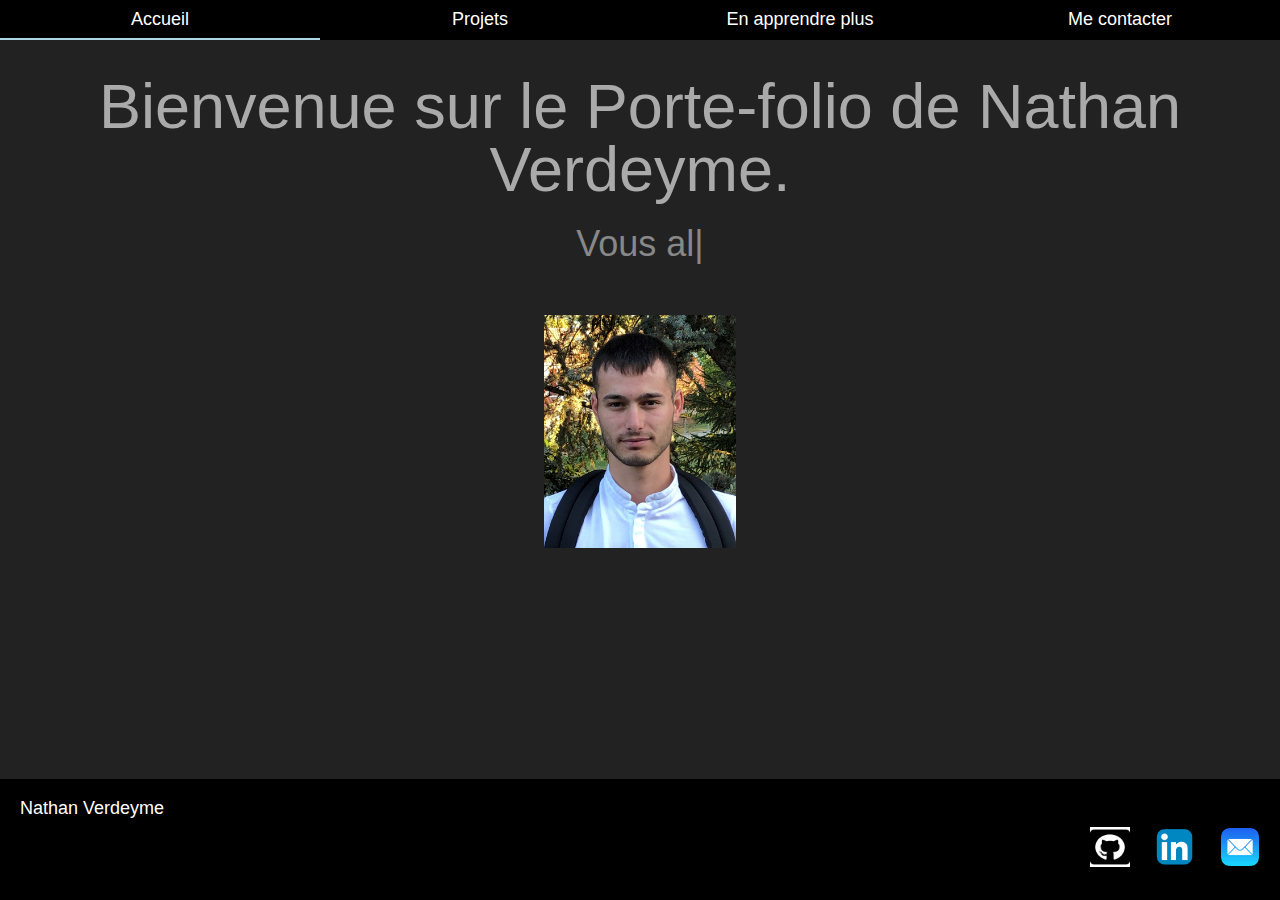
<file: index.html>
<!DOCTYPE html>
<html>
<head>
	<title>NathanVerdeyme-portefolio</title>
	<meta charset="utf-8" name="viewport" content="width=device-width,initial-scale=1" />
	<link rel="stylesheet" type="text/css" href="css/Basic.css">
	<script src="js/main.js"></script>
</head>
<body>
	<header>


		<nav>
			<ul>
				<li><a href="index.html">Accueil</a></li>
				<li><a href="projets.html">Projets</a></li>
				<li class="deroulant"><a href="Savoir.html">En apprendre plus</a>
					<ul class="ssmenu">
						<li><a href="formations.html">Mes formations</a></li>
						<li><a href="Experiences.html">Mes experiences</a></li>
						<li><a href="Competences.html">Mes competences</a></li>
						<li><a href="Valeurs.html">Mes valeurs</a></li>
					</ul>
				</li>
				<li><a href="contact.html">Me contacter</a></li>
			</ul>
		</nav>






		<h1> Bienvenue sur le Porte-folio de Nathan Verdeyme.</h1>
		<h2><span class="txt-type" data-wait="3000" data-words='["Vous allez ici en apprendre plus sur moi et mes projets."]'></span>|</h2>


	</header>
	<main>
		<img src="images/moi.jpg" alt="moi" class="moi">
	</main>
	<footer>
		<div class = gauche>
			<p>Nathan Verdeyme</p>
		</div>
		<div class = "lienCont">
			<a href="https://github.com/nathan-verdeyme"><img src="images/git_logo.jpg" alt="git" class="lien"></a>
			<a href = "https://www.linkedin.com/in/nathan-verdeyme/"><img src="images/logo-linkedin.png" alt="linkedin" class="lien"></a>
			<a href= "mailto:nathan.verdeyme@etu.unilim.fr"><img src="images/Mail_logo.png" alt="mail"  class="lien"></a>
		</div>

	</footer>
</body>
</html>
</file>
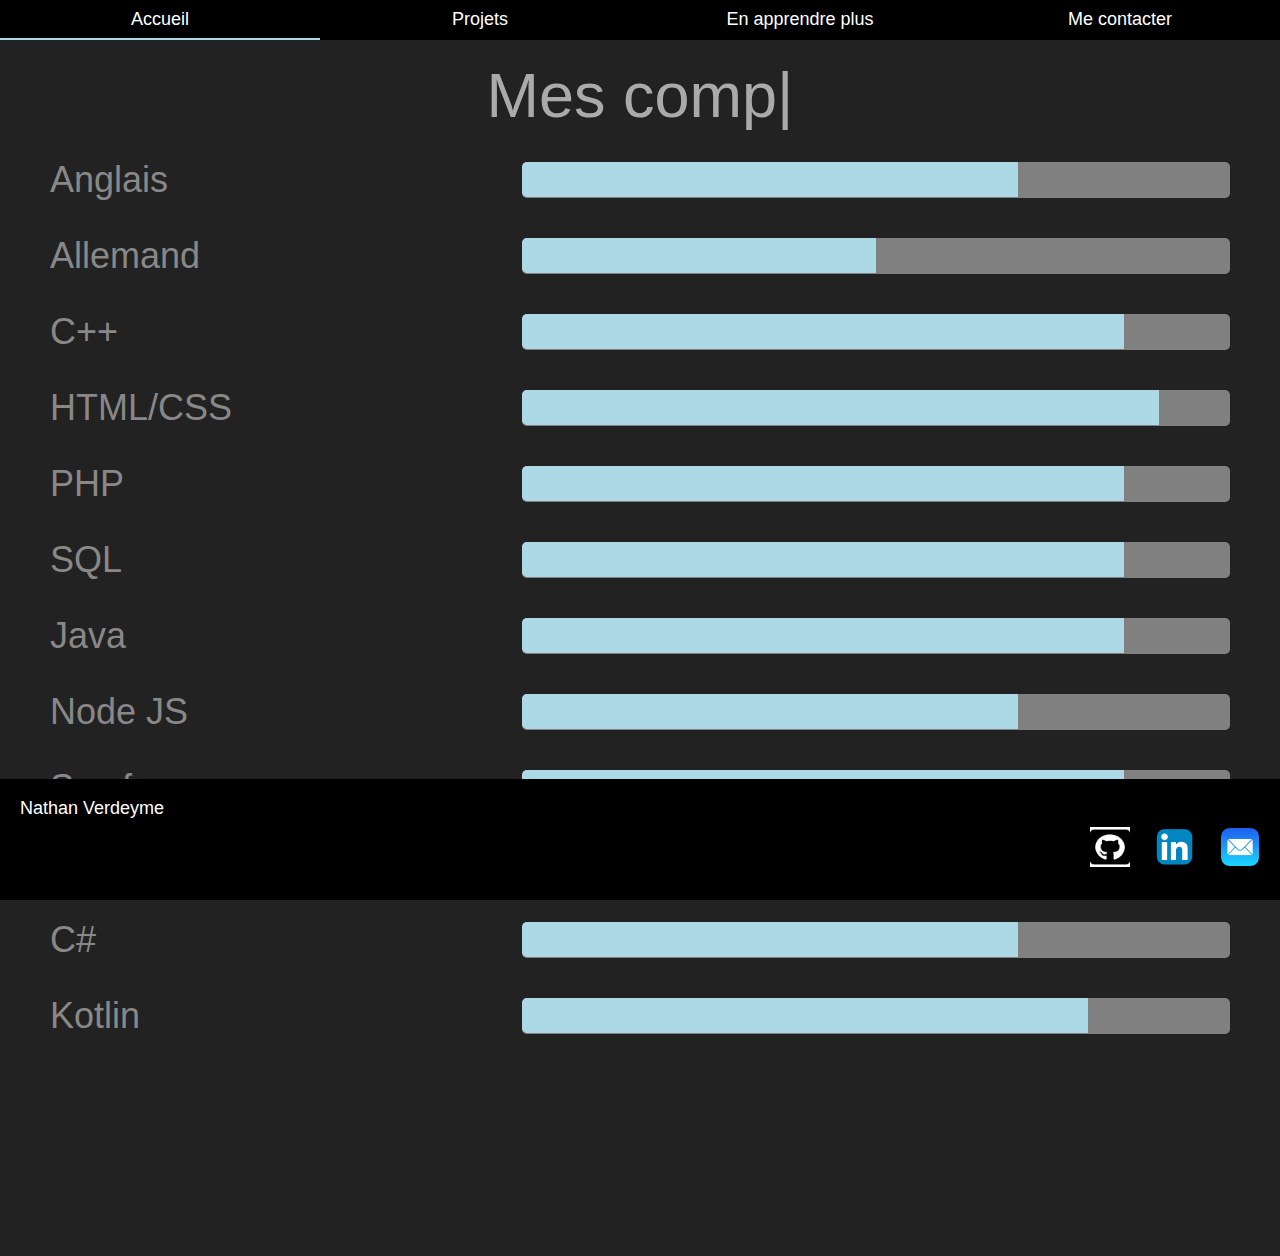
<file: Competences.html>
<!DOCTYPE html>
<html>
<head>
	<title>NathanVerdeyme-portefolio</title>
	<meta charset="utf-8" name="viewport" content="width=device-width,initial-scale=1" />
	<link rel="stylesheet" type="text/css" href="css/Competences.css">
	<script src="js/main.js"></script>
</head>
<body>
	<header>


		<nav>
			<ul>
				<li><a href="index.html">Accueil</a></li>
				<li><a href="projets.html">Projets</a></li>
				<li class="deroulant"><a href="Savoir.html">En apprendre plus</a>
					<ul class="ssmenu">
						<li><a href="formations.html">Mes formations</a></li>
						<li><a href="Experiences.html">Mes experiences</a></li>
						<li><a href="Competences.html">Mes competences</a></li>
						<li><a href="Valeurs.html">Mes valeurs</a></li>
					</ul>
				</li>
				<li><a href="contact.html">Me contacter</a></li>
			</ul>
		</nav>






		<h1><span class="txt-type" data-wait="3000" data-words='["Mes compétences : "]'></span>|</h1>
	</header>
	<main>
		<div class="comp">
			<h2>Anglais</h2>
			<div class="bbarre">
				<span class="barre barre70"></span>
			</div>
		</div>

		<div class="comp">
			<h2>Allemand</h2>
			<div class="bbarre">
				<span class="barre barre50"></span>
			</div>
		</div>


		<div class="comp">
			<h2>C++</h2>
			<div class="bbarre">
				<span class="barre barre85"></span>
			</div>
		</div>

		<div class="comp">
			<h2>HTML/CSS</h2>
			<div class="bbarre">
				<span class="barre barre90"></span>
			</div>
		</div>

		<div class="comp">
			<h2>PHP</h2>
			<div class="bbarre">
				<span class="barre barre85"></span>
			</div>
		</div>

		<div class="comp">
			<h2>SQL</h2>
			<div class="bbarre">
				<span class="barre barre85"></span>
			</div>
		</div>

		<div class="comp">
			<h2>Java</h2>
			<div class="bbarre">
				<span class="barre barre85"></span>
			</div>
		</div>

		<div class="comp">
			<h2>Node JS</h2>
			<div class="bbarre">
				<span class="barre barre70"></span>
			</div>
		</div>

		<div class="comp">
			<h2>Symfony</h2>
			<div class="bbarre">
				<span class="barre barre85"></span>
			</div>
		</div>

		<div class="comp">
			<h2>Rxjs</h2>
			<div class="bbarre">
				<span class="barre barre80"></span>
			</div>
		</div>

		<div class="comp">
			<h2>C#</h2>
			<div class="bbarre">
				<span class="barre barre70"></span>
			</div>
		</div>

		<div class="comp">
			<h2>Kotlin</h2>
			<div class="bbarre">
				<span class="barre barre80"></span>
			</div>
		</div>

	</main>
	<footer>
		<div class = gauche>
			<p>Nathan Verdeyme</p>
		</div>
		<div class = "lienCont">
			<a href="https://github.com/nathan-verdeyme"><img src="images/git_logo.jpg" alt="git" class="lien"></a>
			<a href = "https://www.linkedin.com/in/nathan-verdeyme/"><img src="images/logo-linkedin.png" alt="linkedin" class="lien"></a>
			<a href= "mailto:nathan.verdeyme@etu.unilim.fr"><img src="images/Mail_logo.png" alt="mail"  class="lien"></a>
		</div>

	</footer>
</body>
</html>
</file>
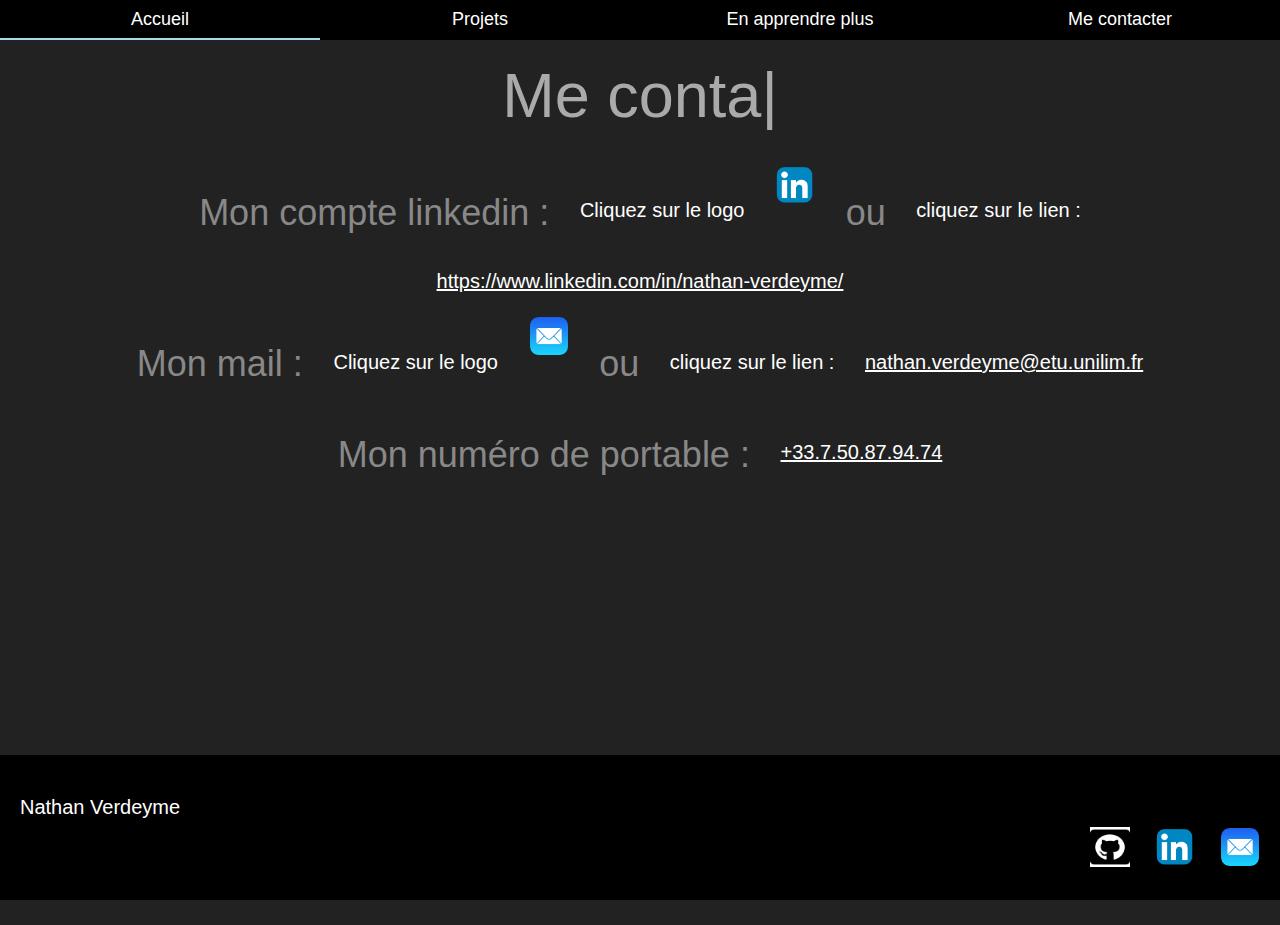
<file: contact.html>
<!DOCTYPE html>
<html>
<head>
  <title>NathanVerdeyme-portefolio</title>
  <meta charset="utf-8" name="viewport" content="width=device-width,initial-scale=1" />
  <link rel="stylesheet" type="text/css" href="css/contact.css">
  <script src="js/main.js"></script>
</head>
<body>
  <header>

    <nav>
      <ul>
        <li><a href="index.html">Accueil</a></li>
        <li><a href="projets.html">Projets</a></li>
        <li class="deroulant"><a href="Savoir.html">En apprendre plus</a>
          <ul class="ssmenu">
            <li><a href="formations.html">Mes formations</a></li>
            <li><a href="Experiences.html">Mes experiences</a></li>
            <li><a href="Competences.html">Mes competences</a></li>
            <li><a href="Valeurs.html">Mes valeurs</a></li>
          </ul>
        </li>
        <li><a href="contact.html">Me contacter</a></li>
      </ul>
    </nav>


    <h1><span class="txt-type" data-wait="3000" data-words='["Me contacter : "]'></span>|</h1>


  </header>
  <main>
    <div class="inline">
      <h2 class ="titre"> Mon compte linkedin : </h2>
      <p class = "txtlien">Cliquez sur le logo</p>
      <a href = "https://www.linkedin.com/in/nathan-verdeyme/"><img src="images/logo-linkedin.png" alt="linkedin" class="imgl"></a>
      <h2 class="titre">ou</h2>
      <p class="txtlien">cliquez sur le lien :</p>
      <a href="https://www.linkedin.com/in/nathan-verdeyme/" class = "txtlien"> https://www.linkedin.com/in/nathan-verdeyme/</a>
    </div>
    <div class="inline">
      <h2 class ="titre"> Mon mail :</h2>
      <p class="txtlien">Cliquez sur le logo</p>
      <a href= "mailto:nathan.verdeyme@etu.unilim.fr"><img src="images/Mail_logo.png" alt="mail"  class="imgl "></a>
      <h2 class="titre">ou</h2>
      <p class="txtlien">cliquez sur le lien :</p>
      <a href="mailto:nathan.verdeyme@etu.unilim.fr" class="txtlien">nathan.verdeyme@etu.unilim.fr</a>
      <div class="inline">
        <h2 class="titre">Mon numéro de portable :</h2>
        <a href="tel:+33750879474" class="txtlien"> +33.7.50.87.94.74</a>
      </div>


    </main>
    <footer>
      <div class = gauche>
        <p>Nathan Verdeyme</p>
      </div>
      <div class = "lienCont">
        <a href="https://github.com/nathan-verdeyme"><img src="images/git_logo.jpg" alt="git" class="lien"></a>
        <a href = "https://www.linkedin.com/in/nathan-verdeyme/"><img src="images/logo-linkedin.png" alt="linkedin" class="lien"></a>
        <a href= "mailto:nathan.verdeyme@etu.unilim.fr"><img src="images/Mail_logo.png" alt="mail"  class="lien"></a>
      </div>

    </footer>
  </body>
  </html>
</file>
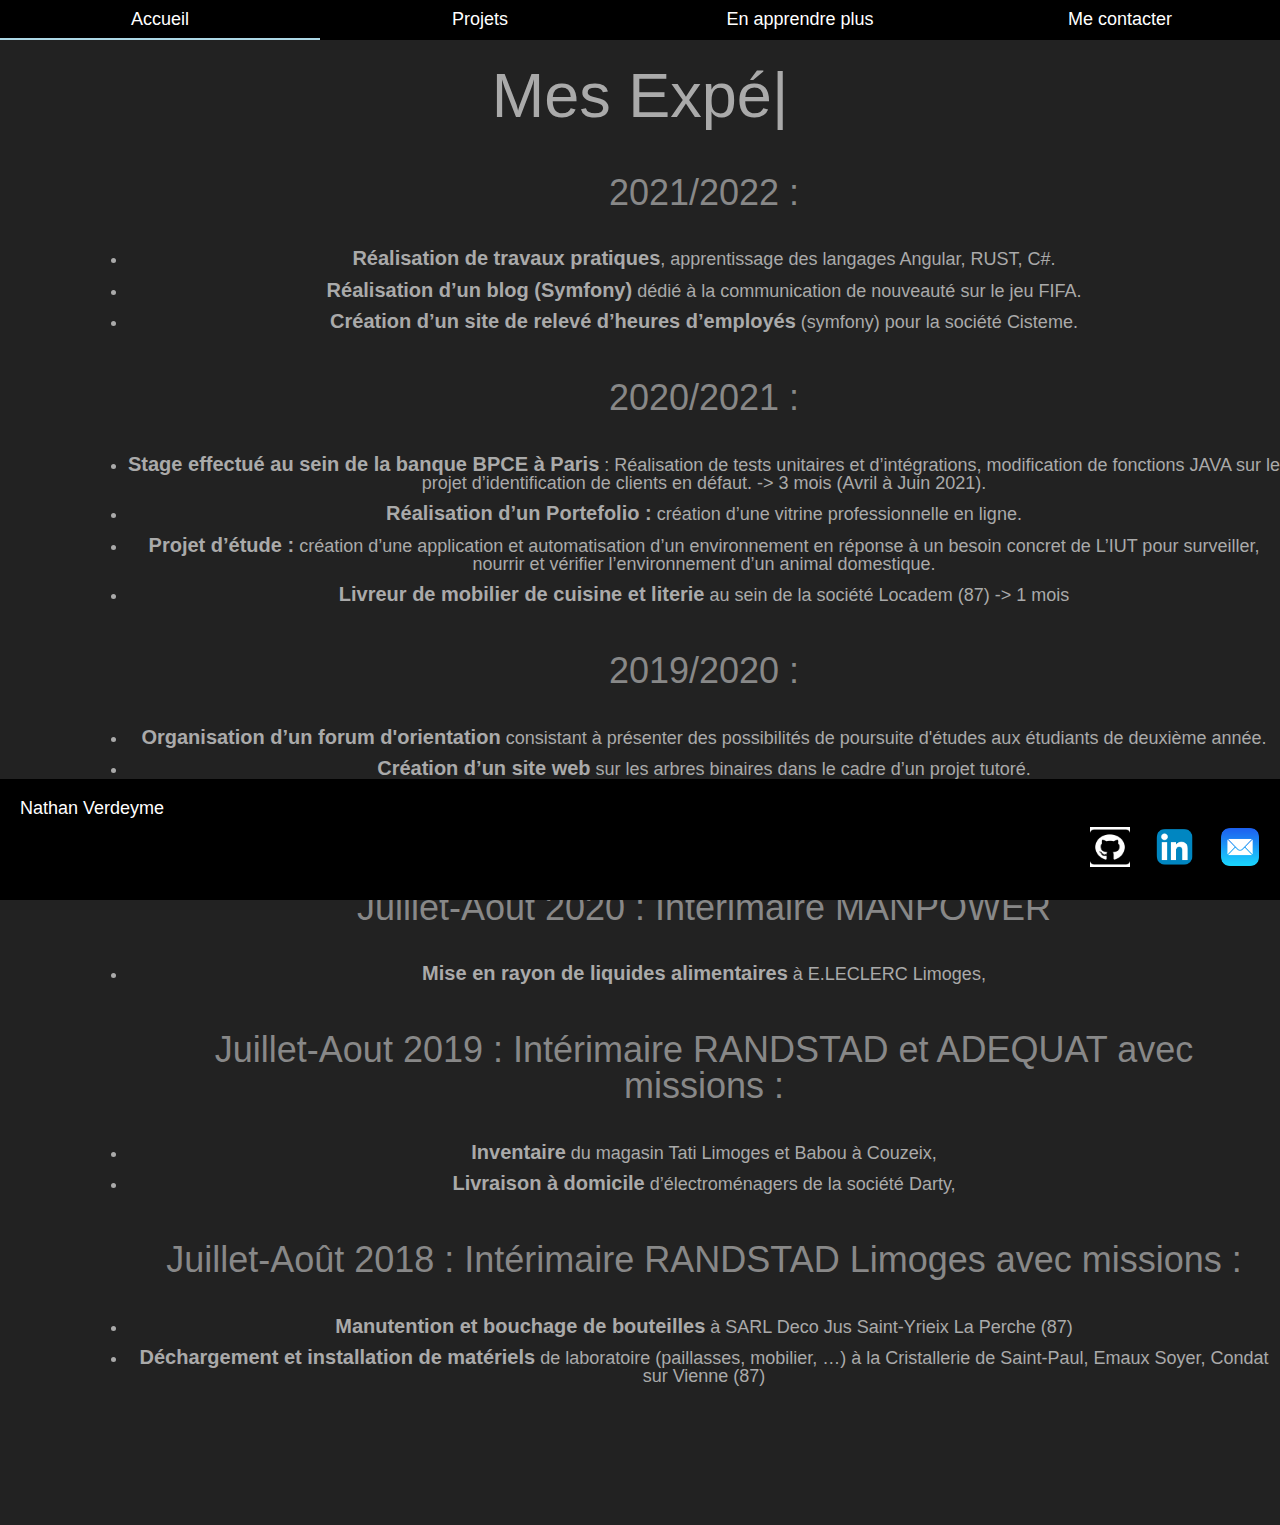
<file: Experiences.html>
<!DOCTYPE html>
<html>
<head>
	<title>NathanVerdeyme-portefolio</title>
	<meta charset="utf-8" name="viewport" content="width=device-width,initial-scale=1" />
	<link rel="stylesheet" type="text/css" href="css/Experiences.css">
	<script src="js/main.js"></script>
</head>
<body>
	<header>

		<nav>
			<ul>
				<li><a href="index.html">Accueil</a></li>
				<li><a href="projets.html">Projets</a></li>
				<li class="deroulant"><a href="Savoir.html">En apprendre plus</a>
					<ul class="ssmenu">
						<li><a href="formations.html">Mes formations</a></li>
						<li><a href="Experiences.html">Mes experiences</a></li>
						<li><a href="Competences.html">Mes competences</a></li>
						<li><a href="Valeurs.html">Mes valeurs</a></li>
					</ul>
				</li>
				<li><a href="contact.html">Me contacter</a></li>
			</ul>
		</nav>





		<h1><span class="txt-type" data-wait="3000" data-words='["Mes Expériences : "]'></span>|</h1>


	</header>
	<main>
		<div class = "bas">
			<ul>
			<h2>2021/2022 :</h2>
						<li><p class="gras">Réalisation de travaux pratiques</p>, apprentissage des langages Angular, RUST, C#.</li>
							<li><p class="gras">Réalisation d’un blog (Symfony)</p> dédié à la communication de nouveauté sur le jeu FIFA.</li>
								<li><p class="gras">Création d’un site de relevé d’heures d’employés</p> (symfony) pour la société Cisteme.</li>


				<h2>2020/2021 :</h2>
				<li><p class="gras">Stage effectué au sein de la banque BPCE à Paris</p> : Réalisation de tests unitaires et d’intégrations, modification de fonctions JAVA sur le projet d’identification de clients en défaut. -> 3 mois (Avril à Juin 2021).</li>
				<li><p class="gras">Réalisation d’un Portefolio : </p> création d’une vitrine professionnelle en ligne.</li>
				<li><p class="gras">Projet d’étude :</p> création d’une application et automatisation d’un environnement en
					réponse à un besoin concret de L’IUT pour surveiller, nourrir et vérifier l’environnement
					d’un animal domestique.</li>
				<li><p class="gras">Livreur de mobilier de cuisine et literie</p> au sein de la société Locadem (87) -> 1 mois</li>


					<h2>2019/2020 : </h2>
					<li> <p class="gras">Organisation d’un forum d'orientation</p> consistant à présenter des possibilités de
						poursuite d'études aux étudiants de deuxième année.</li>
						<li><p class="gras">Création d’un site web </p> sur les arbres binaires dans le cadre d’un projet tutoré.</li>
						<li><p class="gras">Création d’un jeu Space Invaders</p> qui consiste à détruire des vagues d'aliens au moyen
							d'un canon laser.</li>
							<li><p class="gras">Création de nombreux codes</p> afin d’apprendre à coder en C++, java, HTML, PHP</li>



							<h2>Juillet-Aout 2020 : Intérimaire MANPOWER</h2>
							<li><p class="gras"> Mise en rayon de liquides alimentaires</p> à E.LECLERC Limoges,</li>




							<h2>Juillet-Aout 2019 : Intérimaire RANDSTAD et ADEQUAT avec missions :</h2>
							<li> <p class="gras">Inventaire</p> du magasin Tati Limoges et Babou à Couzeix,</li>
							<li><p class="gras">Livraison à domicile</p> d’électroménagers de la société Darty,</li>



							<h2>Juillet-Août 2018 : Intérimaire RANDSTAD Limoges avec missions :</h2>
							<li><p class="gras">Manutention et bouchage de bouteilles</p> à SARL Deco Jus Saint-Yrieix La Perche (87)</li>
							<li> <p class="gras">Déchargement et installation de matériels</p> de laboratoire (paillasses, mobilier, …) à la
								Cristallerie de Saint-Paul, Emaux Soyer, Condat sur Vienne (87)</li>

							</ul>
						</div>
					</main>
					<footer>
						<div class = gauche>
							<p>Nathan Verdeyme</p>
						</div>
						<div class = "lienCont">
							<a href="https://github.com/nathan-verdeyme"><img src="images/git_logo.jpg" alt="git" class="lien"></a>
							<a href = "https://www.linkedin.com/in/nathan-verdeyme/"><img src="images/logo-linkedin.png" alt="linkedin" class="lien"></a>
							<a href= "mailto:nathan.verdeyme@etu.unilim.fr"><img src="images/Mail_logo.png" alt="mail"  class="lien"></a>
						</div>

					</footer>
				</body>
				</html>
</file>
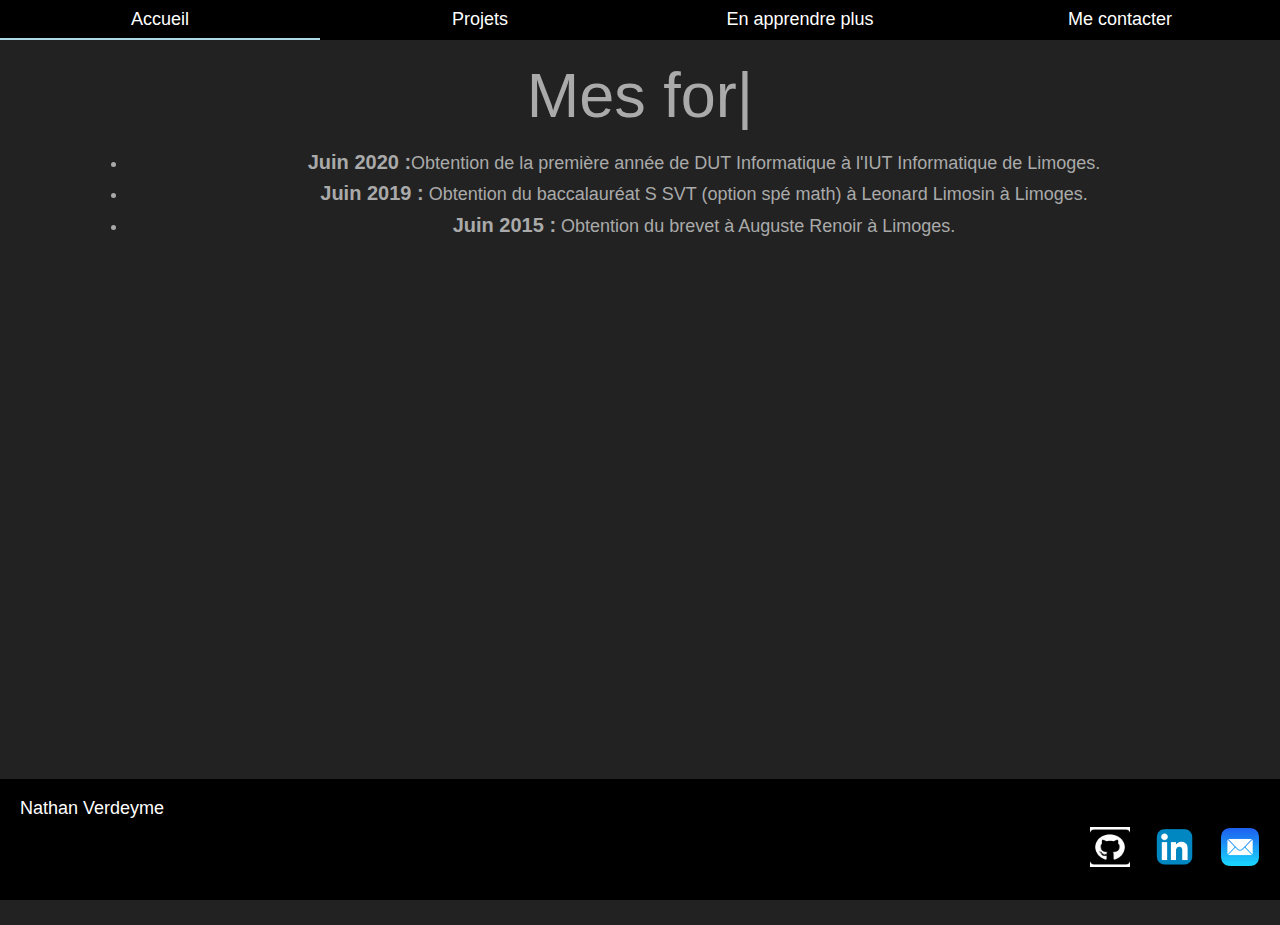
<file: formations.html>
<!DOCTYPE html>
<html>
<head>
  <title>NathanVerdeyme-portefolio</title>
  <meta charset="utf-8" name="viewport" content="width=device-width,initial-scale=1" />
  <link rel="stylesheet" type="text/css" href="css/formations.css">
  <script src="js/main.js"></script>
</head>
<body>
  <header>


    <nav>
      <ul>
        <li><a href="index.html">Accueil</a></li>
        <li><a href="projets.html">Projets</a></li>
        <li class="deroulant"><a href="Savoir.html">En apprendre plus</a>
          <ul class="ssmenu">
            <li><a href="formations.html">Mes formations</a></li>
            <li><a href="Experiences.html">Mes experiences</a></li>
            <li><a href="Competences.html">Mes competences</a></li>
            <li><a href="Valeurs.html">Mes valeurs</a></li>
          </ul>
        </li>
        <li><a href="contact.html">Me contacter</a></li>
      </ul>
    </nav>







    <h1><span class="txt-type" data-wait="3000" data-words='["Mes formations : "]'></span>|</h1>


  </header>
  <main>
    <ul>
      <li><p class = "gras">Juin 2020 : </p>Obtention de la première année de DUT Informatique à l'IUT Informatique de Limoges.</li>
      <li><p class = "gras">Juin 2019 :</p> Obtention du baccalauréat S SVT (option spé math) à Leonard Limosin à Limoges.</li>
      <li><p class = "gras">Juin 2015 :</p> Obtention du brevet à Auguste Renoir à Limoges. </li>
      <ul>
      </main>
      <footer>
        <div class = gauche>
          <p>Nathan Verdeyme</p>
        </div>
        <div class = "lienCont">
          <a href="https://github.com/nathan-verdeyme"><img src="images/git_logo.jpg" alt="git" class="lien"></a>
          <a href = "https://www.linkedin.com/in/nathan-verdeyme/"><img src="images/logo-linkedin.png" alt="linkedin" class="lien"></a>
          <a href= "mailto:nathan.verdeyme@etu.unilim.fr"><img src="images/Mail_logo.png" alt="mail"  class="lien"></a>
        </div>

      </footer>
    </body>
    </html>
</file>
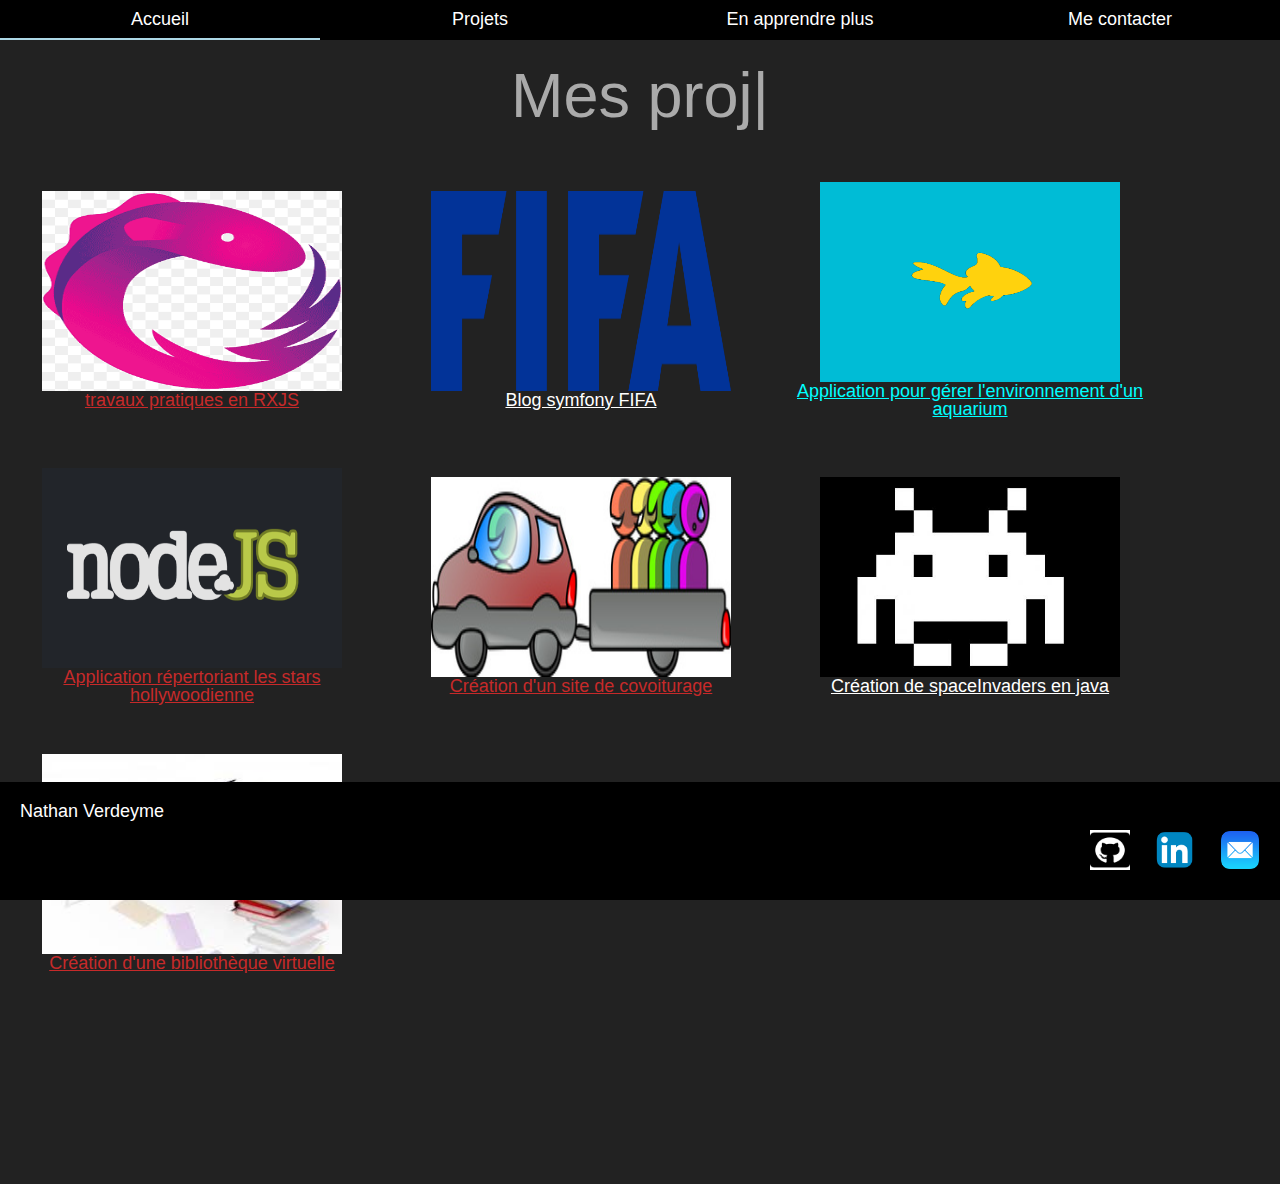
<file: projets.html>
<!DOCTYPE html>
<html>
<head>
	<title>NathanVerdeyme-portefolio</title>
	<meta charset="utf-8" name="viewport" content="width=device-width,initial-scale=1" />
	<link rel="stylesheet" type="text/css" href="css/projets.css">
	<script src="js/main.js"></script>
</head>
<body>
	<header>


		<nav>
			<ul>
				<li><a href="index.html">Accueil</a></li>
				<li><a href="projets.html">Projets</a></li>
				<li class="deroulant"><a href="Savoir.html">En apprendre plus</a>
					<ul class="ssmenu">
						<li><a href="formations.html">Mes formations</a></li>
						<li><a href="Experiences.html">Mes experiences</a></li>
						<li><a href="Competences.html">Mes competences</a></li>
						<li><a href="Valeurs.html">Mes valeurs</a></li>
					</ul>
				</li>
				<li><a href="contact.html">Me contacter</a></li>
			</ul>
		</nav>





		<h1><span class="txt-type" data-wait="3000" data-words='["Mes projets réalisés :"]'></span>|</h1>
	</header>
	<main>
		<div class="photo">
			<div class ="tp">
				<a href="https://github.com/nathan-verdeyme/Rxjs" class="rouge"><img src="images/Rxjs.png" alt="travauxpratiques" class="photoPro">
					<br />travaux pratiques en RXJS</a>
					<p class = "inv">Pratique du langage Rxjs a travers des Tps .</p>
				</div>
			<div class ="fifa">
				<a href="https://github.com/nathan-verdeyme/blog" class="white"><img src="images/FIFA_logo.png" alt="blogfifa" class="photoPro">
					<br />Blog symfony FIFA </a>
					<p class = "inv">blog (Symfony) dédié à la communication de nouveauté sur le jeu FIFA.</p>
				</div>

			<div class ="poisson">
				<a href="https://github.com/Projet-Neunoeuil/AqualalaV2" class="bleu"><img src="images/neunoeil_logo.png" alt="poissons" class="photoPro">
					<br />Application pour gérer l'environnement d'un aquarium </a>
					<p class = "inv">Création d'une application sous android studio pour automatiser un aquarium (surveiller, nourrir et vérifier l’environnement).</p>
				</div>
					<div class ="cata">
						<a href="https://github.com/nathan-verdeyme/catalogue_star" class="rouge"><img src="images/nodejs.png" alt="cataloguestar" class="photoPro">
							<br />Application répertoriant les stars hollywoodienne </a>
							<p class = "inv">Implémentation d'un catalogue donnant accès à des informations sur des stars.</p>

						</div>

				<div class = "coivoit">
					<a href="https://github.com/nathan-verdeyme/Site-de-covoiturage" class="rouge"><img src="images/covoiturage.jpg" alt="covoiturage" class="photoPro">
						<br />Création d'un site de covoiturage </a>
						<p class = "inv">Site de covoiturage de l'IUT en PHP</p>
					</div>
					<div class="jeu">
						<a href="https://github.com/nathan-verdeyme/spaceInvaders" class = "white"><img src="images/spaceInvaders.jpg" alt="spaceInvaders" class = "photoPro">
							<br />Création de spaceInvaders en java </a>
							<p class = "inv">Le principe est de détruire des vagues d'aliens au moyen d'un canon laser en se déplaçant horizontalement sur l'écran.</p>
						</div>
						<div class ="biblio">
							<a href="https://github.com/nathan-verdeyme/Biblio" class="rouge"><img src="images/biblio.jpg" alt="bibliotheques" class="photoPro">
								<br /> Création d'une bibliothèque virtuelle</a>
								<p class = "inv">Code d'un logiciel permettant de réaliser une bibliothèques afin de pouvoir ajouter, chercher, supprimer un livre.</p>
							</div>
						</div>
					</main>
					<footer>
						<div class = gauche>
							<p>Nathan Verdeyme</p>
						</div>
						<div class = "lienCont">
							<a href="https://github.com/nathan-verdeyme"><img src="images/git_logo.jpg" alt="git" class="lien"></a>
							<a href = "https://www.linkedin.com/in/nathan-verdeyme/"><img src="images/logo-linkedin.png" alt="linkedin" class="lien"></a>
							<a href= "mailto:nathan.verdeyme@etu.unilim.fr"><img src="images/Mail_logo.png" alt="mail"  class="lien"></a>
						</div>


					</footer>
				</body>
				</html>
</file>
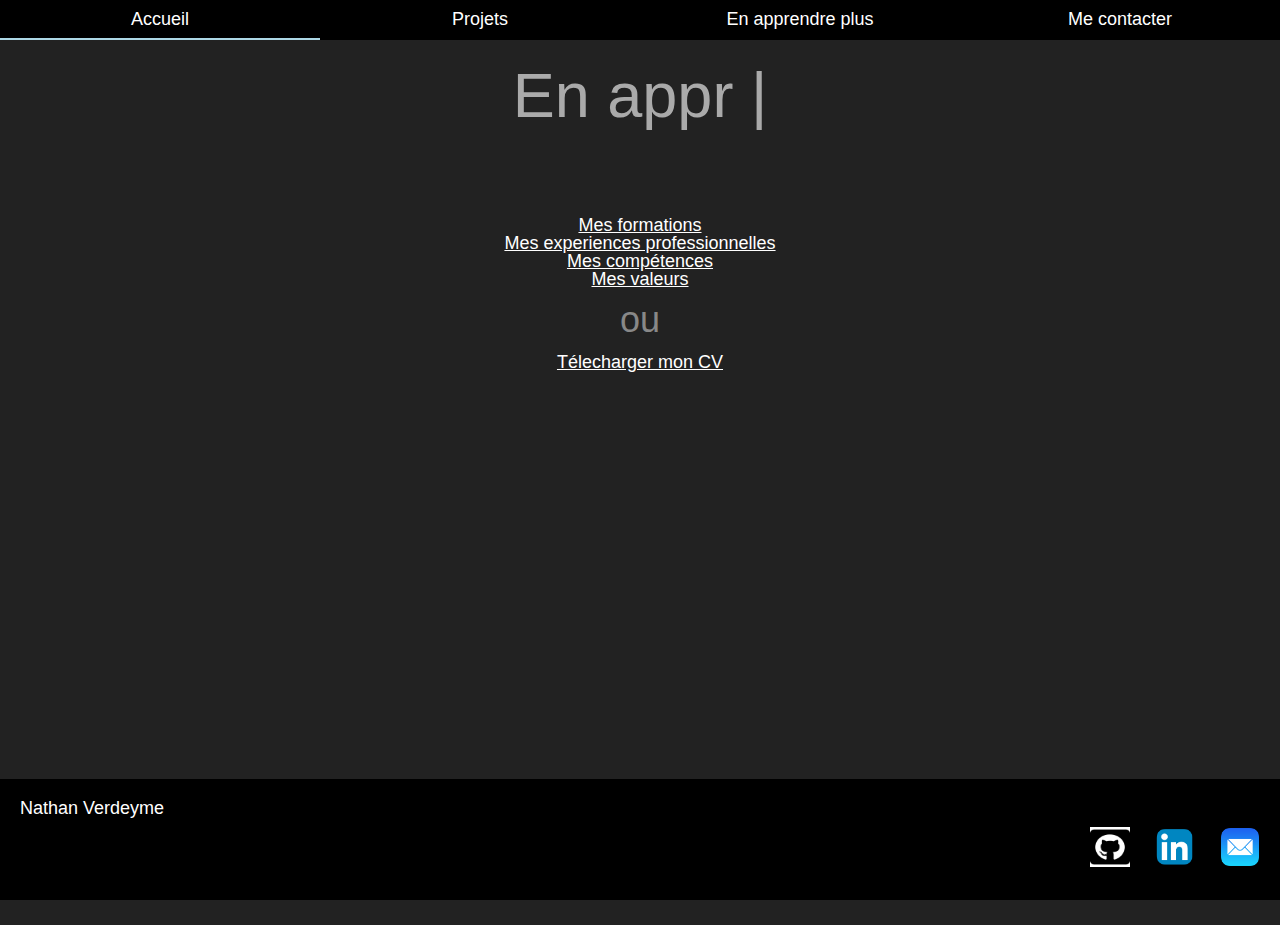
<file: Savoir.html>
<!DOCTYPE html>
<html>
<head>
	<title>NathanVerdeyme-portefolio</title>
	<meta charset="utf-8" name="viewport" content="width=device-width,initial-scale=1" />
	<link rel="stylesheet" type="text/css" href="css/Savoir.css">
	<script src="js/main.js"></script>
</head>
<body>
	<header>

		<nav>
			<ul>
				<li><a href="index.html">Accueil</a></li>
				<li><a href="projets.html">Projets</a></li>
				<li class="deroulant"><a href="Savoir.html">En apprendre plus</a>
					<ul class="ssmenu">
						<li><a href="formations.html">Mes formations</a></li>
						<li><a href="Experiences.html">Mes experiences</a></li>
						<li><a href="Competences.html">Mes competences</a></li>
						<li><a href="Valeurs.html">Mes valeurs</a></li>
					</ul>
				</li>
				<li><a href="contact.html">Me contacter</a></li>
			</ul>
		</nav>





		<h1> <span class="txt-type" data-wait="3000" data-words='["En apprendre plus sur :"]'></span> |</h1>


	</header>
	<main>
		<div class="center">
			<a href="formations.html" class="white"> Mes formations</a>
		</br>
			<a href = "Experiences.html" class="white">Mes experiences professionnelles </a>
		</br>
		<a href = "Competences.html" class = "white">Mes compétences</a>
	</br>
	<a href = "Valeurs.html" class = "white">Mes valeurs</a>
	<h2> ou </h2>
	<a href="documents/CV_professionnel.pdf" class = "white"> Télecharger mon CV</a>
</div>
</main>
<footer>
	<div class = gauche>
		<p>Nathan Verdeyme</p>
	</div>
	<div class = "lienCont">
		<a href="https://github.com/Nathannnnnnn"><img src="images/git_logo.jpg" alt="git" class="lien"></a>
		<a href = "https://www.linkedin.com/in/nathan-verdeyme/"><img src="images/logo-linkedin.png" alt="linkedin" class="lien"></a>
		<a href= "mailto:nathan.verdeyme@etu.unilim.fr"><img src="images/Mail_logo.png" alt="mail"  class="lien"></a>
	</div>

</footer>
</body>
</html>
</file>
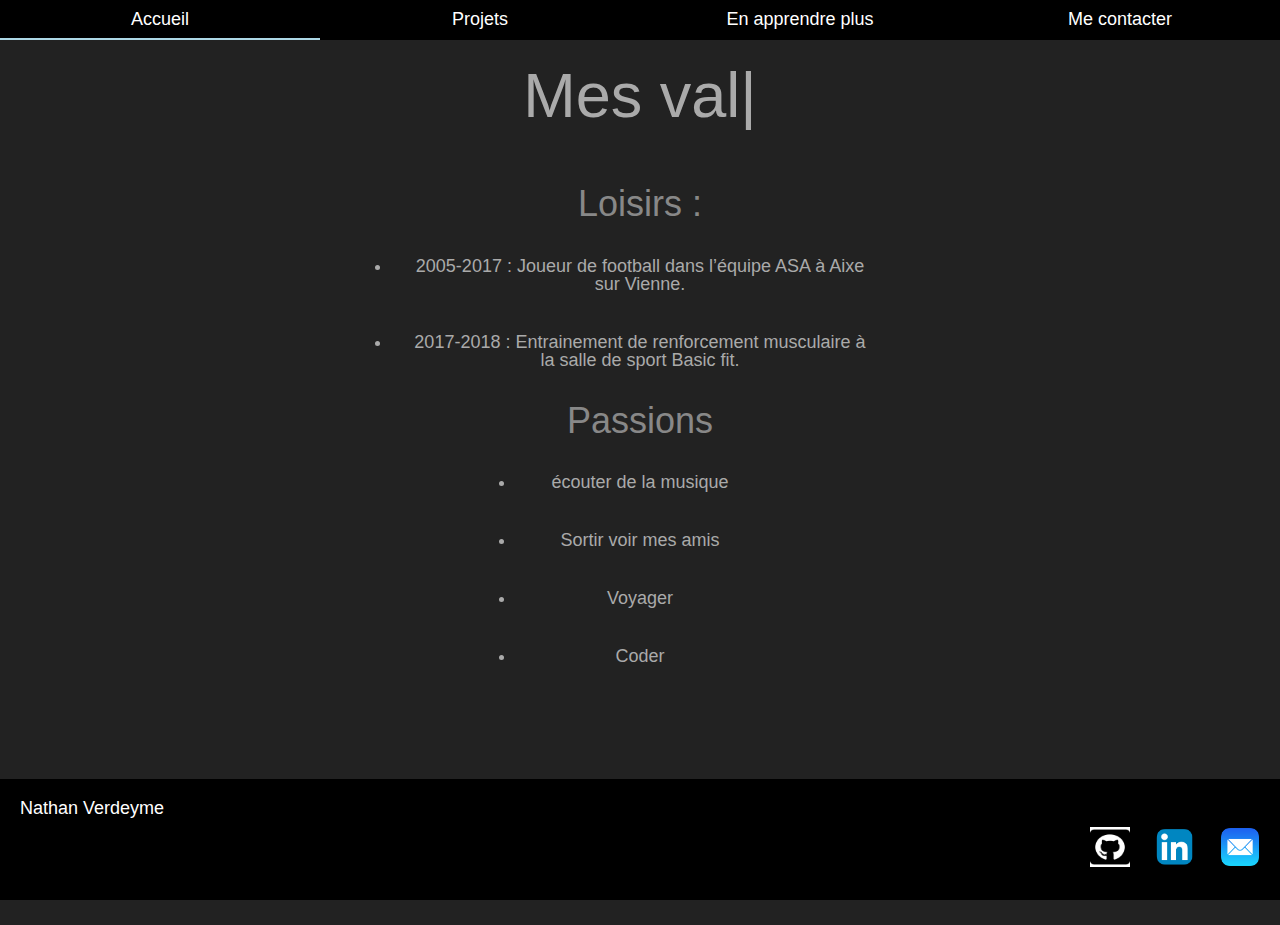
<file: Valeurs.html>
<!DOCTYPE html>
<html>
<head>
	<title>NathanVerdeyme-portefolio</title>
	<meta charset="utf-8" name="viewport" content="width=device-width,initial-scale=1" />
	<link rel="stylesheet" type="text/css" href="css/valeurs.css">
	<script src="js/main.js"></script>
</head>
<body>
	<header>

		<nav>
			<ul>
				<li><a href="index.html">Accueil</a></li>
				<li><a href="projets.html">Projets</a></li>
				<li class="deroulant"><a href="Savoir.html">En apprendre plus</a>
					<ul class="ssmenu">
						<li><a href="formations.html">Mes formations</a></li>
						<li><a href="Experiences.html">Mes experiences</a></li>
						<li><a href="Competences.html">Mes competences</a></li>
						<li><a href="Valeurs.html">Mes valeurs</a></li>
					</ul>
				</li>
				<li><a href="contact.html">Me contacter</a></li>
			</ul>
		</nav>





		<h1><span class="txt-type" data-wait="3000" data-words='["Mes valeurs :"]'></span>|</h1>


	</header>
	<main>
		<h2>Loisirs : </h2>
		<ul class="loisirs">
			<li>2005-2017 : Joueur de football dans l’équipe ASA à Aixe sur Vienne.</li>
			<li>2017-2018 : Entrainement de renforcement musculaire à la salle de sport Basic fit.</li>
		</ul>

		<h2>Passions</h2>
		<ul class="passions">
			<li>écouter de la musique</li>
			<li>Sortir voir mes amis</li>
			<li>Voyager</li>
			<li>Coder</li>
		</ul>
	</main>
	<footer>
		<div class = gauche>
			<p>Nathan Verdeyme</p>
		</div>
		<div class = "lienCont">
			<a href="https://github.com/nathan-verdeyme"><img src="images/git_logo.jpg" alt="git" class="lien"></a>
			<a href = "https://www.linkedin.com/in/nathan-verdeyme/"><img src="images/logo-linkedin.png" alt="linkedin" class="lien"></a>
			<a href= "mailto:nathan.verdeyme@etu.unilim.fr"><img src="images/Mail_logo.png" alt="mail"  class="lien"></a>
		</div>

	</footer>
</body>
</html>
</file>
<file: css/Basic.css>
html, body, div, span, applet, object, iframe, h1, h2, h3, h4, h5, h6, p, blockquote, pre, a, abbr, acronym, address, big, cite, code, del, dfn, em, img, ins, kbd, q, s, samp, small, strike, strong, sub, sup, tt, var, b, u, i, center, dl, dt, dd, ol, ul, li, fieldset, form, label, legend, table, caption, tbody, tfoot, thead, tr, th, td, article, aside, canvas, details, embed, figure, figcaption, footer, header, hgroup, menu, nav, output, ruby, section, summary, time, mark, audio, video { margin: 0; padding: 0; border: 0; font-size: 100%; font: inherit; vertical-align: baseline; } /* HTML5 display-role reset for older browsers */ article, aside, details, figcaption, figure, footer, header, hgroup, menu, nav, section { display: block; } body { line-height: 1; } ol, ul { list-style: none; } blockquote, q { quotes: none; } blockquote:before, blockquote:after, q:before, q:after { content: ''; content: none; } table { border-collapse: collapse; border-spacing: 0; }
@import url('https://fonts.googleapis.com/css?family=Raleway:200,100,400');

/*.class{

}
#id{

}
element {

}*/
body,html {
	font-family: 'Raleway', sans-serif;
	font-size: 18px;
	background: #222;
	color: #aaa;
	height:100%;
}


h1,h2{
	text-align: center;
	font-weight: 200;
	margin: 0.4em 0;
	vertical-align: middle;
}

h1 {
	font-size: 3.5em;
	text-align: center;
	padding-top: 10px;
}
h2 {
	color: #888;
	font-size: 2em;
}
nav{
	margin : 0 auto;
	width: 100%;
	background-color: black;
	position: sticky;
	top: 0px;
}

nav ul{
	list-style-type: none;
}

nav ul li{
	float: left;
	width: 25%;
	text-align: center;
	position: relative;
}

nav ul::after{
	content:"";
	display: table;
	clear: both;
}

nav a{
	display: block;
	text-decoration: none;
	color: white;
	border-bottom: 2px solid transparent;
	padding: 10px 0px;
}

nav a:hover{
	color: white;
	border-bottom: 2px solid lightblue;
}

.ssmenu{
	display: none;
	box-shadow: 0px 1px 2px;
	background-color: black;
	position: absolute;
	width: 100%;
	z-index: auto;
}

nav > ul li:hover .ssmenu{
	display: block;
}

.ssmenu li{
	float: none;
	width: 100%;
	text-align: left;
}

.ssmenu a{
	padding: 10px;
	border-bottom: none;
}

.ssmenu a:hover{
	border-bottom: none;
	background-color: grey;
}

.lien{
	height: 40px;
	width: 40px;
	padding: 10px;
}

footer{
	width: 100%;
	position: fixed;
	bottom: 0;
	padding: 20px;
	color: white;
	background-color: black;
}
.gauche{
	float: left;
	width: 85%;
}

.lienCont{
	float: right;
	padding-right: 30px;
}
.moi{
	display: block;
	width: 15%;
	height: auto;
	margin-left: auto;
	margin-right: auto;
	padding-top: 3%;
}
main{
	padding-bottom: 15%;
}
/* Pour téléphone */

@media screen and (min-width: 0px) and (max-width: 640px)
{
	/* Code */
}
</file>
<file: css/Competences.css>
html, body, div, span, applet, object, iframe, h1, h2, h3, h4, h5, h6, p, blockquote, pre, a, abbr, acronym, address, big, cite, code, del, dfn, em, img, ins, kbd, q, s, samp, small, strike, strong, sub, sup, tt, var, b, u, i, center, dl, dt, dd, ol, ul, li, fieldset, form, label, legend, table, caption, tbody, tfoot, thead, tr, th, td, article, aside, canvas, details, embed, figure, figcaption, footer, header, hgroup, menu, nav, output, ruby, section, summary, time, mark, audio, video { margin: 0; padding: 0; border: 0; font-size: 100%; font: inherit; vertical-align: baseline; } /* HTML5 display-role reset for older browsers */ article, aside, details, figcaption, figure, footer, header, hgroup, menu, nav, section { display: block; } body { line-height: 1; } ol, ul { list-style: none; } blockquote, q { quotes: none; } blockquote:before, blockquote:after, q:before, q:after { content: ''; content: none; } table { border-collapse: collapse; border-spacing: 0; }
@import url('https://fonts.googleapis.com/css?family=Raleway:200,100,400');

/*.class{

}
#id{

}
element {

}*/
body,html {
	font-family: 'Raleway', sans-serif;
	font-size: 18px;
	background: #222;
	color: #aaa;
	height:100%;
}


h1{
	text-align: center;
	font-weight: 200;
	margin: 0.4em 0;
	vertical-align: middle;
	font-size: 3.5em;
	text-align: center;
	padding-top: 3%;
}
h2 {
	font-weight: 200;
	color: #888;
	font-size: 2em;
}
nav{
	margin : 0 auto;
	width: 100%;
	background-color: black;
	position: fixed;
	top: 0px;
}

nav ul{
	list-style-type: none;
}

nav ul li{
	float: left;
	width: 25%;
	text-align: center;
	position: relative;
}

nav ul::after{
	content:"";
	display: table;
	clear: both;
}

nav a{
	display: block;
	text-decoration: none;
	color: white;
	border-bottom: 2px solid transparent;
	padding: 10px 0px;
}

nav a:hover{
	color: white;
	border-bottom: 2px solid lightblue;
}

.ssmenu{
	display: none;
	box-shadow: 0px 1px 2px;
	background-color: black;
	position: absolute;
	width: 100%;
	z-index: auto;
}

nav > ul li:hover .ssmenu{
	display: block;
}

.ssmenu li{
	float: none;
	width: 100%;
	text-align: left;
}

.ssmenu a{
	padding: 10px;
	border-bottom: none;
}

.ssmenu a:hover{
	border-bottom: none;
	background-color: grey;
}

.lien{
	height: 40px;
	width: 40px;
	padding: 10px;
}

footer{
	width: 100%;
	position: fixed;
	bottom: 0;
	padding: 20px;
	color: white;
	background-color: black;
}
.gauche{
	float: left;
	width: 85%;
}

.lienCont{
	float: right;
	padding-right: 30px;
}

.comp{
	display: flex;
	flex-flow: row wrap;
	margin-bottom: 10px;
	padding: 10px 50px 20px 50px;
}
.comp h2{
	flex: 0 0 40%;
}
.bbarre{
	flex: 0 0 60%;
	border-radius: 5px;
	background-color: grey;
	border-bottom: 1px ridge grey;
}
.barre{
	display: block;
	height: 100%;
	border-top-left-radius: 5px;
	border-bottom-left-radius: 5px;
}

.barre50{
	width: 50%;
	background-color: lightblue;
}
.barre70{
	width: 70%;
	background-color: lightblue;
}

.barre85{
	width: 85%;
	background-color: lightblue;
}

.barre80{
	width: 80%;
	background-color: lightblue;
}

.barre90{
	width: 90%;
	background-color: lightblue;
}
main{
	padding-bottom: 15%;
}
/* Pour téléphone */

@media screen and (min-width: 0px) and (max-width: 640px)
{
	/* Code */
}
</file>
<file: css/contact.css>
html, body, div, span, applet, object, iframe, h1, h2, h3, h4, h5, h6, p, blockquote, pre, a, abbr, acronym, address, big, cite, code, del, dfn, em, img, ins, kbd, q, s, samp, small, strike, strong, sub, sup, tt, var, b, u, i, center, dl, dt, dd, ol, ul, li, fieldset, form, label, legend, table, caption, tbody, tfoot, thead, tr, th, td, article, aside, canvas, details, embed, figure, figcaption, footer, header, hgroup, menu, nav, output, ruby, section, summary, time, mark, audio, video { margin: 0; padding: 0; border: 0; font-size: 100%; font: inherit; vertical-align: baseline; } /* HTML5 display-role reset for older browsers */ article, aside, details, figcaption, figure, footer, header, hgroup, menu, nav, section { display: block; } body { line-height: 1; } ol, ul { list-style: none; } blockquote, q { quotes: none; } blockquote:before, blockquote:after, q:before, q:after { content: ''; content: none; } table { border-collapse: collapse; border-spacing: 0; }
@import url('https://fonts.googleapis.com/css?family=Raleway:200,100,400');

/*.class{

}
#id{

}
element {

}*/
body,html {
	font-family: 'Raleway', sans-serif;
	font-size: 18px;
	background: #222;
	color: #aaa;
	height:100%;
}


h1,h2{
	text-align: center;
	font-weight: 200;
	margin: 0.4em 0;
	vertical-align: middle;
}

h1 {
	font-size: 3.5em;
	text-align: center;
	padding-top: 3%;
}
h2 {
	color: #888;
	font-size: 2em;
}
nav{
	margin : 0 auto;
	width: 100%;
	background-color: black;
	position: fixed;
	top: 0px;
}

nav ul{
	list-style-type: none;
}

nav ul li{
	float: left;
	width: 25%;
	text-align: center;
	position: relative;
}

nav ul::after{
	content:"";
	display: table;
	clear: both;
}

nav a{
	display: block;
	text-decoration: none;
	color: white;
	border-bottom: 2px solid transparent;
	padding: 10px 0px;
}

nav a:hover{
	color: white;
	border-bottom: 2px solid lightblue;
}

.ssmenu{
	display: none;
	box-shadow: 0px 1px 2px;
	background-color: black;
	position: absolute;
	width: 100%;
	z-index: auto;
}

nav > ul li:hover .ssmenu{
	display: block;
}

.ssmenu li{
	float: none;
	width: 100%;
	text-align: left;
}

.ssmenu a{
	padding: 10px;
	border-bottom: none;
}

.ssmenu a:hover{
	border-bottom: none;
	background-color: grey;
}

.lien{
	height: 40px;
	width: 40px;
	padding: 10px;
}

footer{
	width: 100%;
	position: fixed;
	bottom: 0;
	padding: 20px;
	color: white;
	background-color: black;
}
.gauche{
	float: left;
	width: 85%;
}

.lienCont{
	float: right;
	padding-right: 30px;
}
.imgl,.txtlien,.titre{
	display: inline-block;
	padding: 1%;
}
.imgl{
	height: 40px;
	width: 40px;
}
.txtlien{
	color: white;
}
main{
	text-align: center;
	vertical-align: middle;
	padding-bottom: 15%;
}
main a,p{
	padding-top: 2%;
	font-size: 20px;
	font-weight: 100;
	text-align: inherit;

}
/* Pour téléphone */


@media screen and (min-width: 0px) and (max-width: 640px)
{
	/* Code */
}
</file>
<file: css/Experiences.css>
html, body, div, span, applet, object, iframe, h1, h2, h3, h4, h5, h6, p, blockquote, pre, a, abbr, acronym, address, big, cite, code, del, dfn, em, img, ins, kbd, q, s, samp, small, strike, strong, sub, sup, tt, var, b, u, i, center, dl, dt, dd, ol, ul, li, fieldset, form, label, legend, table, caption, tbody, tfoot, thead, tr, th, td, article, aside, canvas, details, embed, figure, figcaption, footer, header, hgroup, menu, nav, output, ruby, section, summary, time, mark, audio, video { margin: 0; padding: 0; border: 0; font-size: 100%; font: inherit; vertical-align: baseline; } /* HTML5 display-role reset for older browsers */ article, aside, details, figcaption, figure, footer, header, hgroup, menu, nav, section { display: block; } body { line-height: 1; } ol, ul { list-style: none; } blockquote, q { quotes: none; } blockquote:before, blockquote:after, q:before, q:after { content: ''; content: none; } table { border-collapse: collapse; border-spacing: 0; }
@import url('https://fonts.googleapis.com/css?family=Raleway:200,100,400');

/*.class{

}
#id{

}
element {

}*/
body,html {
	font-family: 'Raleway', sans-serif;
	font-size: 18px;
	background: #222;
	color: #aaa;
	height:100%;
}


h1,h2{
	text-align: center;
	font-weight: 200;
	margin: 0.4em 0;
	vertical-align: middle;
}

h1 {
	font-size: 3.5em;
	text-align: center;
	padding-top: 3%;
}
h2 {
	color: #888;
	font-size: 2em;
	padding: 2%;
}
nav{
	margin : 0 auto;
	width: 100%;
	background-color: black;
	position: fixed;
	top: 0px;
}

nav ul{
	list-style-type: none;
}


nav ul li{
	float: left;
	width: 25%;
	text-align: center;
	position: relative;
}

nav ul::after{
	content:"";
	display: table;
	clear: both;
}

nav a{
	display: block;
	text-decoration: none;
	color: white;
	border-bottom: 2px solid transparent;
	padding: 10px 0px;
}

nav a:hover{
	color: white;
	border-bottom: 2px solid lightblue;
}

.ssmenu{
	display: none;
	box-shadow: 0px 1px 2px;
	background-color: black;
	position: absolute;
	width: 100%;
	z-index: auto;
}

nav > ul li:hover .ssmenu{
	display: block;
}

.ssmenu li{
	float: none;
	width: 100%;
	text-align: left;
}

.ssmenu a{
	padding: 10px;
	border-bottom: none;
}

.ssmenu a:hover{
	border-bottom: none;
	background-color: grey;
}

.lien{
	height: 40px;
	width: 40px;
	padding: 10px;
}

footer{
	width: 100%;
	position: fixed;
	bottom: 0;
	padding: 20px;
	color: white;
	background-color: black;
}
.gauche{
	float: left;
	width: 85%;
}

.lienCont{
	float: right;
	padding-right: 30px;
}


main ul {
	list-style-type:  disc;
	padding-left: 10%;
	text-align: center;

}
main li {
	padding-bottom: 1%;
}
.bas{
	padding-bottom: 10%;
}
.gras{
	display: inline-block;
	font-weight: bold;
	font-size: 20px;
}
</file>
<file: css/formations.css>
html, body, div, span, applet, object, iframe, h1, h2, h3, h4, h5, h6, p, blockquote, pre, a, abbr, acronym, address, big, cite, code, del, dfn, em, img, ins, kbd, q, s, samp, small, strike, strong, sub, sup, tt, var, b, u, i, center, dl, dt, dd, ol, ul, li, fieldset, form, label, legend, table, caption, tbody, tfoot, thead, tr, th, td, article, aside, canvas, details, embed, figure, figcaption, footer, header, hgroup, menu, nav, output, ruby, section, summary, time, mark, audio, video { margin: 0; padding: 0; border: 0; font-size: 100%; font: inherit; vertical-align: baseline; } /* HTML5 display-role reset for older browsers */ article, aside, details, figcaption, figure, footer, header, hgroup, menu, nav, section { display: block; } body { line-height: 1; } ol, ul { list-style: none; } blockquote, q { quotes: none; } blockquote:before, blockquote:after, q:before, q:after { content: ''; content: none; } table { border-collapse: collapse; border-spacing: 0; }
@import url('https://fonts.googleapis.com/css?family=Raleway:200,100,400');

/*.class{

}
#id{

}
element {

}*/
body,html {
  font-family: 'Raleway', sans-serif;
  font-size: 18px;
  background: #222;
  color: #aaa;
  height:100%;
}


h1,h2{
  text-align: center;
  font-weight: 200;
  margin: 0.4em 0;
  vertical-align: middle;
}

h1 {
  font-size: 3.5em;
  text-align: center;
  padding-top: 3%;
}
h2 {
  color: #888;
  font-size: 2em;
  padding: 2%;
}
nav{
  margin : 0 auto;
  width: 100%;
  background-color: black;
  position: fixed;
  top: 0px;
}

nav ul{
  list-style-type: none;
}


nav ul li{
  float: left;
  width: 25%;
  text-align: center;
  position: relative;
}

nav ul::after{
  content:"";
  display: table;
  clear: both;
}

nav a{
  display: block;
  text-decoration: none;
  color: white;
  border-bottom: 2px solid transparent;
  padding: 10px 0px;
}

nav a:hover{
  color: white;
  border-bottom: 2px solid lightblue;
}

.ssmenu{
  display: none;
  box-shadow: 0px 1px 2px;
  background-color: black;
  position: absolute;
  width: 100%;
  z-index: auto;
}

nav > ul li:hover .ssmenu{
  display: block;
}

.ssmenu li{
  float: none;
  width: 100%;
  text-align: left;
}

.ssmenu a{
  padding: 10px;
  border-bottom: none;
}

.ssmenu a:hover{
  border-bottom: none;
  background-color: grey;
}

.lien{
  height: 40px;
  width: 40px;
  padding: 10px;
}

footer{
  width: 100%;
  position: fixed;
  bottom: 0;
  padding: 20px;
  color: white;
  background-color: black;
}
.gauche{
  float: left;
  width: 85%;
}

.lienCont{
  float: right;
  padding-right: 30px;
}
main{
  text-align: center;
}

main ul {
  list-style-type:  disc;
  padding-left: 10%;
  text-align: center;

}
main li {
  padding-bottom: 1%;
}
.bas{
  padding-bottom: 10%;
}
.gras{
  display: inline-block;
  font-weight: bold;
  font-size: 20px;
}
</file>
<file: css/projets.css>
html, body, div, span, applet, object, iframe, h1, h2, h3, h4, h5, h6, p, blockquote, pre, a, abbr, acronym, address, big, cite, code, del, dfn, em, img, ins, kbd, q, s, samp, small, strike, strong, sub, sup, tt, var, b, u, i, center, dl, dt, dd, ol, ul, li, fieldset, form, label, legend, table, caption, tbody, tfoot, thead, tr, th, td, article, aside, canvas, details, embed, figure, figcaption, footer, header, hgroup, menu, nav, output, ruby, section, summary, time, mark, audio, video { margin: 0; padding: 0; border: 0; font-size: 100%; font: inherit; vertical-align: baseline; } /* HTML5 display-role reset for older browsers */ article, aside, details, figcaption, figure, footer, header, hgroup, menu, nav, section { display: block; } body { line-height: 1; } ol, ul { list-style: none; } blockquote, q { quotes: none; } blockquote:before, blockquote:after, q:before, q:after { content: ''; content: none; } table { border-collapse: collapse; border-spacing: 0; }
@import url('https://fonts.googleapis.com/css?family=Raleway:200,100,400');

/*.class{

}
#id{

}
element {

}*/
body,html {
	font-family: 'Raleway', sans-serif;
	font-size: 18px;
	background: #222;
	color: #aaa;
	height: 100%;
}


h1,h2{
	text-align: center;
	font-weight: 200;
	margin: 0.4em 0;
	vertical-align: middle;
	top: 50%;
	bottom: 50%;
}

h1 {
	font-size: 3.5em;
	padding-top: 3%;
}
h2 {
	color: #888;
	font-size: 2em;
}
nav{
	margin : 0 auto;
	width: 100%;
	background-color: black;
	position: fixed;
	top: 0px;
}

nav ul{
	list-style-type: none;
}

nav ul li{
	float: left;
	width: 25%;
	text-align: center;
	position: relative;
}

nav ul::after{
	content:"";
	display: table;
	clear: both;
}

nav a{
	display: block;
	text-decoration: none;
	color: white;
	border-bottom: 2px solid transparent;
	padding: 10px 0px;
}

nav a:hover{
	color: white;
	border-bottom: 2px solid lightblue;
}

.ssmenu{
	display: none;
	box-shadow: 0px 1px 2px;
	background-color: black;
	position: absolute;
	width: 100%;
	z-index: auto;
}

nav > ul li:hover .ssmenu{
	display: block;
}

.ssmenu li{
	float: none;
	width: 100%;
	text-align: left;
}

.ssmenu a{
	padding: 10px;
	border-bottom: none;
}

.ssmenu a:hover{
	border-bottom: none;
	background-color: grey;
}

.lien{
	height: 40px;
	width: 40px;
	padding: 10px;
}

footer{
	width: 100%;
	position: fixed;
	bottom: 0;
	padding: 20px;
	color: white;
	background-color: black;
}
.gauche{
	float: left;
	width: 85%;
}

.lienCont{
	float: right;
	padding-right: 30px;
}

.poisson,.coivoit,.jeu,.biblio,.tp,.fifa,.cata{
	width: 30%;
	height: auto;
	text-align: center;
	display: inline-block;
	vertical-align: middle;
	padding-top: 10px;
	margin: 20px auto;
}


}
.photo{
	margin: 20px auto;
	width: 60%;

}
.photoPro{
	width: 300px;
	height: 200px;

}
img{
	vertical-align: middle;

}
.inv {
	display: none;
}
.poisson:hover .inv, .coivoit:hover .inv, .jeu:hover .inv, .biblio:hover .inv, .fifa:hover .inv, .tp:hover .inv, .cata:hover .inv{
	display: block;
}
.bleu{
	color : cyan;
}
.rouge{
	color : #C62A2A;
}
.white{
	color: white;
}

main{
	padding-bottom: 15%;
}
</file>
<file: css/Savoir.css>
html, body, div, span, applet, object, iframe, h1, h2, h3, h4, h5, h6, p, blockquote, pre, a, abbr, acronym, address, big, cite, code, del, dfn, em, img, ins, kbd, q, s, samp, small, strike, strong, sub, sup, tt, var, b, u, i, center, dl, dt, dd, ol, ul, li, fieldset, form, label, legend, table, caption, tbody, tfoot, thead, tr, th, td, article, aside, canvas, details, embed, figure, figcaption, footer, header, hgroup, menu, nav, output, ruby, section, summary, time, mark, audio, video { margin: 0; padding: 0; border: 0; font-size: 100%; font: inherit; vertical-align: baseline; } /* HTML5 display-role reset for older browsers */ article, aside, details, figcaption, figure, footer, header, hgroup, menu, nav, section { display: block; } body { line-height: 1; } ol, ul { list-style: none; } blockquote, q { quotes: none; } blockquote:before, blockquote:after, q:before, q:after { content: ''; content: none; } table { border-collapse: collapse; border-spacing: 0; }
@import url('https://fonts.googleapis.com/css?family=Raleway:200,100,400');

/*.class{

}
#id{

}
element {

}*/
body,html {
	font-family: 'Raleway', sans-serif;
	font-size: 18px;
	background: #222;
	color: #aaa;
	height:100%;
}


h1,h2{
	text-align: center;
	font-weight: 200;
	margin: 0.4em 0;
	vertical-align: middle;
}

h1 {
	font-size: 3.5em;
	text-align: center;
	padding-top: 3%;
}
h2 {
	color: #888;
	font-size: 2em;
}
nav{
	margin : 0 auto;
	width: 100%;
	background-color: black;
	position: fixed;
	top: 0px;
}

nav ul{
	list-style-type: none;
}

nav ul li{
	float: left;
	width: 25%;
	text-align: center;
	position: relative;
}

nav ul::after{
	content:"";
	display: table;
	clear: both;
}

nav a{
	display: block;
	text-decoration: none;
	color: white;
	border-bottom: 2px solid transparent;
	padding: 10px 0px;
}

nav a:hover{
	color: white;
	border-bottom: 2px solid lightblue;
}

.ssmenu{
	display: none;
	box-shadow: 0px 1px 2px;
	background-color: black;
	position: absolute;
	width: 100%;
	z-index: auto;
}

nav > ul li:hover .ssmenu{
	display: block;
}

.ssmenu li{
	float: none;
	width: 100%;
	text-align: left;
}

.ssmenu a{
	padding: 10px;
	border-bottom: none;
}

.ssmenu a:hover{
	border-bottom: none;
	background-color: grey;
}

.lien{
	height: 40px;
	width: 40px;
	padding: 10px;
}

footer{
	width: 100%;
	position: fixed;
	bottom: 0;
	padding: 20px;
	color: white;
	background-color: black;
}
.gauche{
	float: left;
	width: 85%;
}

.lienCont{
	float: right;
	padding-right: 30px;
}

.center{
	text-align: center;
	vertical-align: middle;
	padding-top: 5%;
}

.white{
	color : white;
	padding: 10px;
}
</file>
<file: css/valeurs.css>
html, body, div, span, applet, object, iframe, h1, h2, h3, h4, h5, h6, p, blockquote, pre, a, abbr, acronym, address, big, cite, code, del, dfn, em, img, ins, kbd, q, s, samp, small, strike, strong, sub, sup, tt, var, b, u, i, center, dl, dt, dd, ol, ul, li, fieldset, form, label, legend, table, caption, tbody, tfoot, thead, tr, th, td, article, aside, canvas, details, embed, figure, figcaption, footer, header, hgroup, menu, nav, output, ruby, section, summary, time, mark, audio, video { margin: 0; padding: 0; border: 0; font-size: 100%; font: inherit; vertical-align: baseline; } /* HTML5 display-role reset for older browsers */ article, aside, details, figcaption, figure, footer, header, hgroup, menu, nav, section { display: block; } body { line-height: 1; } ol, ul { list-style: none; } blockquote, q { quotes: none; } blockquote:before, blockquote:after, q:before, q:after { content: ''; content: none; } table { border-collapse: collapse; border-spacing: 0; }
@import url('https://fonts.googleapis.com/css?family=Raleway:200,100,400');

/*.class{

}
#id{

}
element {

}*/
body,html {
	font-family: 'Raleway', sans-serif;
	font-size: 18px;
	background: #222;
	color: #aaa;
	height: 100%;
}


h1,h2{
	text-align: center;
	font-weight: 200;
	margin: 0.4em 0;
	vertical-align: middle;
	top: 50%;
	bottom: 50%;
}

h1 {
	font-size: 3.5em;
	padding-top: 3%;
}
h2 {
	color: #888;
	font-size: 2em;
}
nav{
	margin : 0 auto;
	width: 100%;
	background-color: black;
	position: fixed;
	top: 0px;
}

nav ul{
	list-style-type: none;
}

nav ul li{
	float: left;
	width: 25%;
	text-align: center;
	position: relative;
}

nav ul::after{
	content:"";
	display: table;
	clear: both;
}

nav a{
	display: block;
	text-decoration: none;
	color: white;
	border-bottom: 2px solid transparent;
	padding: 10px 0px;
}

nav a:hover{
	color: white;
	border-bottom: 2px solid lightblue;
}

.ssmenu{
	display: none;
	box-shadow: 0px 1px 2px;
	background-color: black;
	position: absolute;
	width: 100%;
	z-index: auto;
}

nav > ul li:hover .ssmenu{
	display: block;
}

.ssmenu li{
	float: none;
	width: 100%;
	text-align: left;
}

.ssmenu a{
	padding: 10px;
	border-bottom: none;
}

.ssmenu a:hover{
	border-bottom: none;
	background-color: grey;
}

.lien{
	height: 40px;
	width: 40px;
	padding: 10px;
}

footer{
	width: 100%;
	position: fixed;
	bottom: 0;
	padding: 20px;
	color: white;
	background-color: black;
}
.gauche{
	float: left;
	width: 85%;
}

.lienCont{
	float: right;
	padding-right: 30px;
}

main, main li{
	text-align: center;
	padding: 20px;
}
.passions{
	list-style-type: disc;
	margin: 0 40%;

}
.loisirs{
	list-style-type: disc;
	margin: 0 30%;

}
main{
	padding-bottom: 15%;
}


/* Pour téléphone */

@media screen and (min-width: 0px) and (max-width: 640px)
{
	/* Code */
}
</file>
